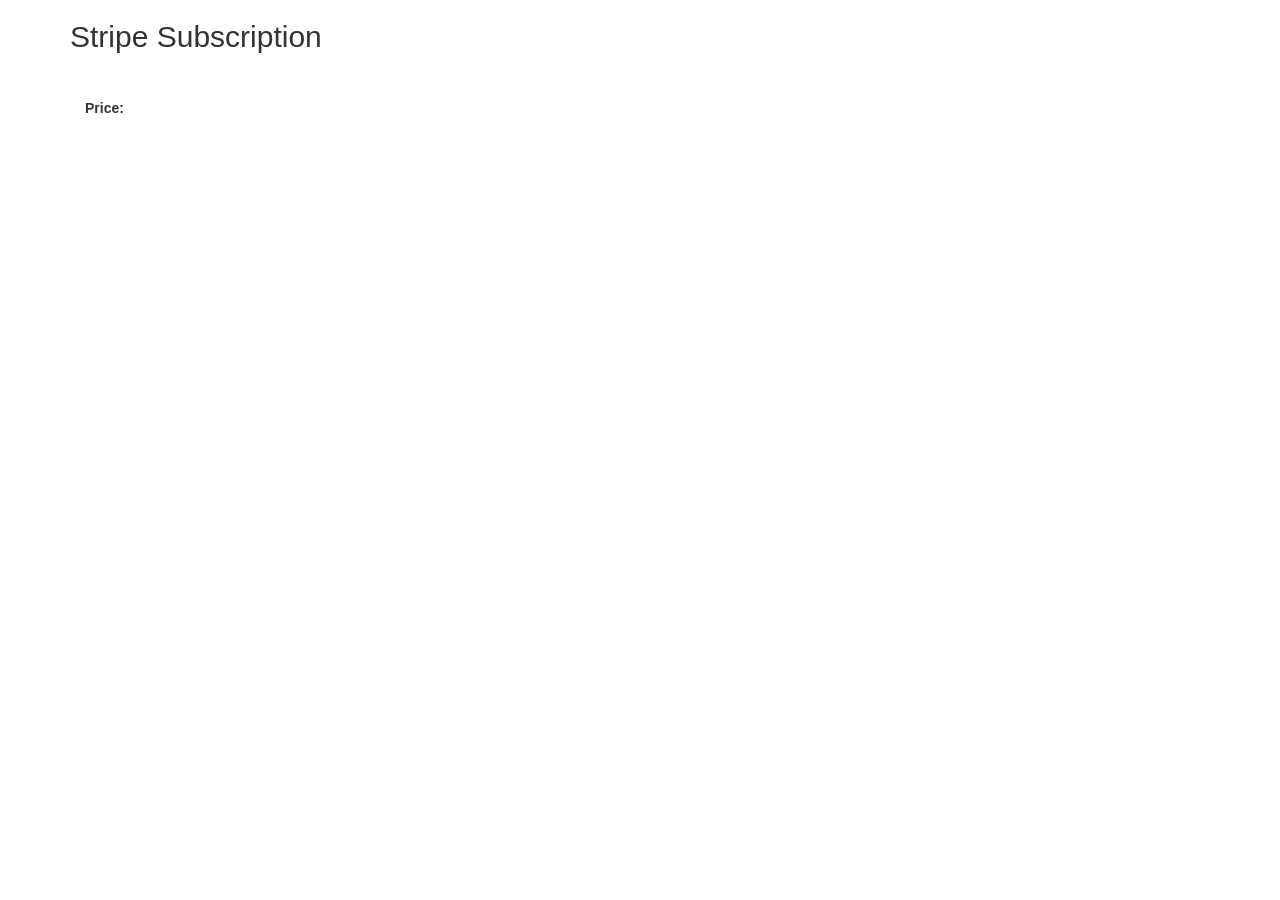
<file: src/main/resources/templates/checkout.html>
<!DOCTYPE html>
<html xmlns='http://www.w3.org/1999/xhtml' xmlns:th='http://www.thymeleaf.org'>
<head>
    <title> Stripe Subscription </title>
    <meta charset="utf-8">
    <meta name="viewport" content="width=device-width, initial-scale=1">

    <link rel="stylesheet" href="https://maxcdn.bootstrapcdn.com/bootstrap/3.4.1/css/bootstrap.min.css">
    <script src="https://ajax.googleapis.com/ajax/libs/jquery/3.5.1/jquery.min.js"></script>
    <script src="https://maxcdn.bootstrapcdn.com/bootstrap/3.4.1/js/bootstrap.min.js"></script>

    <style>
            body {
                font-family: 'arial';
            }
            #checkout-form input,
            #checkout-form button {
                display: block;
                margin: 12px;
            }

    </style>
</head>
<body>
<div class="container">
    <form action='/stripe/charge' method='POST' id='checkout-form'>
        <div class="box-body">
            <div class="row col-md-12">
                <div class="form-group">

                    <h2> Stripe Subscription </h2> <br/>

                </div>
            </div>
            <div class="row col-md-12">
                <div class="col-md-8">
                    <input type='hidden' th:value='${amount}' name='amount'/>
                    <label>Price:<span th:text='${amount/100}'/></label>
                    <script
                            src='https://checkout.stripe.com/checkout.js'
                            class='stripe-button'
                            th:attr='data-key=${stripePublicKey},
                         data-amount=${amount},
                         data-currency=${currency}'
                            data-name='Stripe Payment'
                            data-description='Spring course checkout'
                            data-locale='auto'
                            data-zip-code='false'>
                    </script>
                </div>
            </div>
        </div>
    </form>
</div>
</body>
</html>
</file>
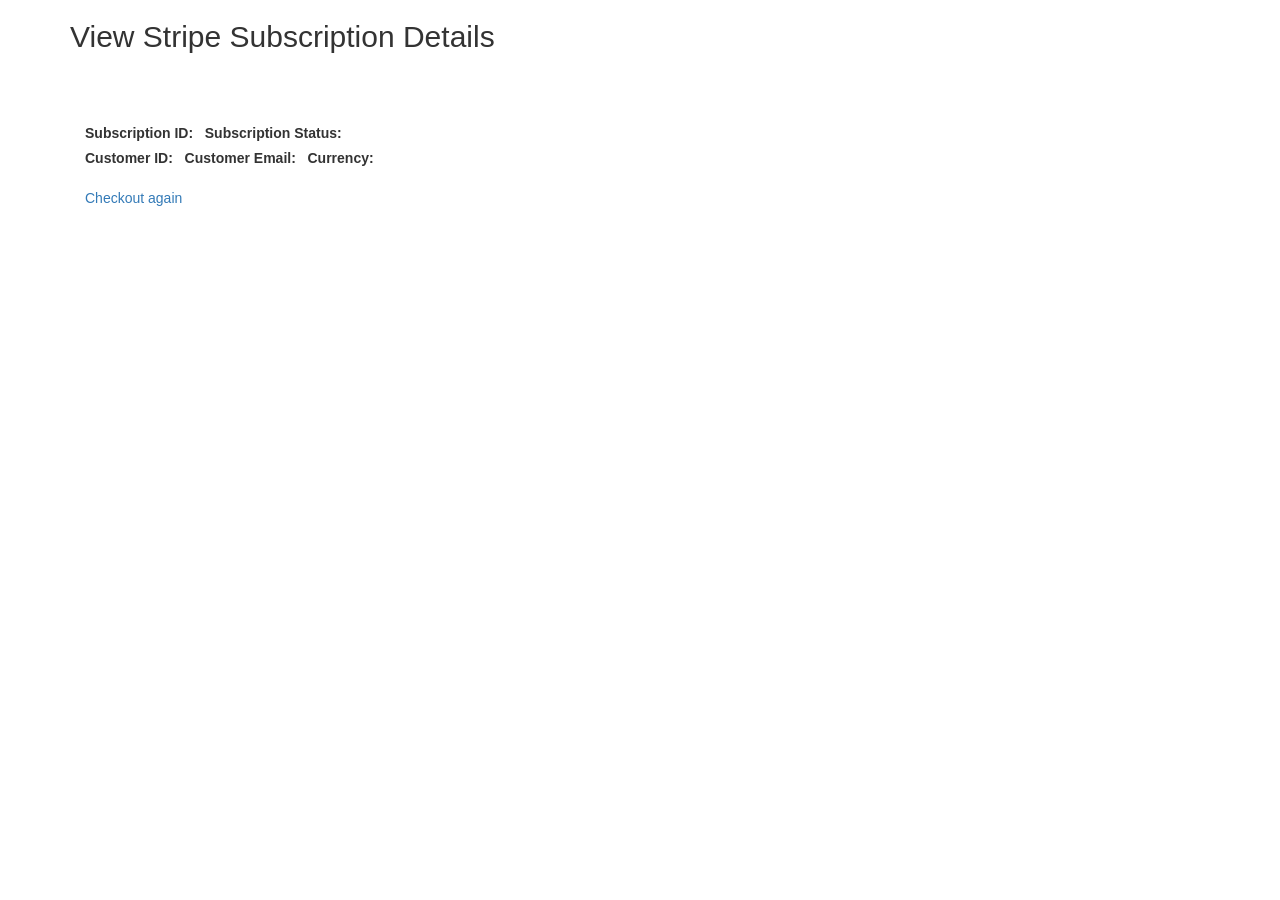
<file: src/main/resources/templates/result.html>
<!DOCTYPE html>
<html xmlns:th="http://www.thymeleaf.org">
<head>
    <title> Subscription Details </title>
    <meta charset="utf-8">
    <meta name="viewport" content="width=device-width, initial-scale=1">

    <link rel="stylesheet" href="https://maxcdn.bootstrapcdn.com/bootstrap/3.4.1/css/bootstrap.min.css">
    <script src="https://ajax.googleapis.com/ajax/libs/jquery/3.5.1/jquery.min.js"></script>
    <script src="https://maxcdn.bootstrapcdn.com/bootstrap/3.4.1/js/bootstrap.min.js"></script>

</head>
<body>

<div class="container">
    <form id="stripe-app" role="form">
        <div class="box-body">
            <div class="row col-md-12">
                <div class="form-group">

                    <h2> View Stripe Subscription Details</h2> <br/>
                    <label style="padding-left: 30%; color: red; align-content: center;" th:if="${error}"
                           th:text="${error}"/>
                    <label style="padding-left: 30%; color: green; align-content: center;" th:if="${success}"
                           th:text="${success}"/>
                </div>
            </div>
            <div class="row col-md-12">

                <div th:unless='${error}' class="form-group col-md-4">
                    <label>Subscription ID: &nbsp;<span th:text='${subscription.id}'/></label>

                    <label>Subscription Status: <span th:text='${subscription.status}'/></label>

                    <label>Customer ID: &nbsp;<span th:text='${customer.id}'/></label>

                    <label>Customer Email: &nbsp;<span th:text='${customer.email}'/></label>

                    <label>Currency: &nbsp;<span th:text='${subscription.currency}'/></label>
                </div>
            </div>
            <div class="row col-md-12">
                <div class="form-group col-md-4">
                    <a href='/stripe/checkout'>Checkout again</a>
                </div>
            </div>
        </div>
    </form>
</div>
</body>
</html>
</file>
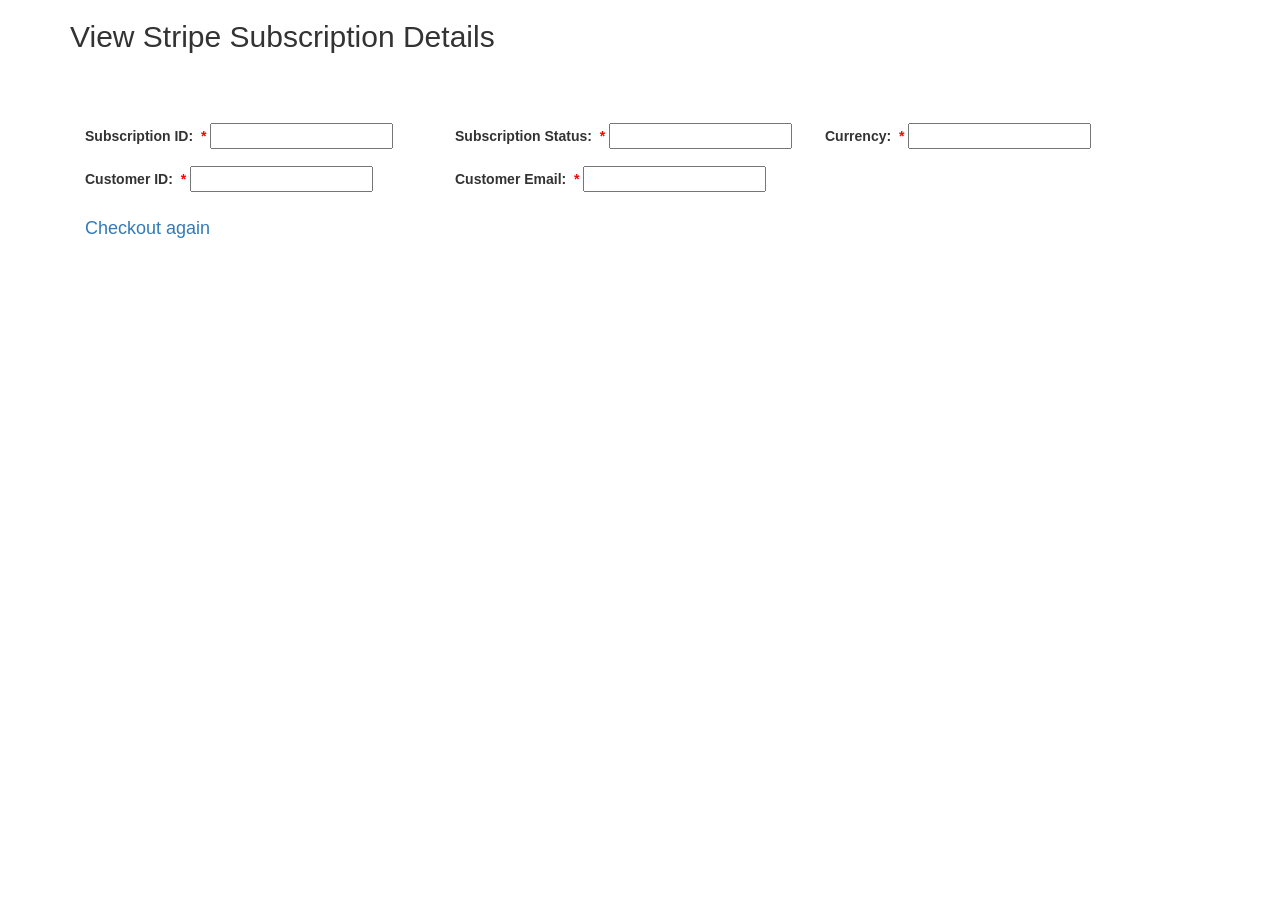
<file: src/main/resources/templates/success.html>
<!DOCTYPE html>
<html xmlns:layout="http://www.ultraq.net.nz/thymeleaf/layout"
      xmlns:th="http://www.thymeleaf.org" xmlns="http://www.w3.org/1999/html"
      layout:decorate="~{fragments/layout}">
<head>
    <title> Subscription Details </title>
    <meta charset="utf-8">
    <meta name="viewport" content="width=device-width, initial-scale=1">

    <link rel="stylesheet" href="https://maxcdn.bootstrapcdn.com/bootstrap/3.4.1/css/bootstrap.min.css">
    <script src="https://maxcdn.bootstrapcdn.com/bootstrap/3.4.1/js/bootstrap.min.js"></script>

</head>
<body>
<div th:replace="fragments/header :: header"></div>
<div class="content-wrapper">
    <div class="container">
        <form id="stripe-app" role="form">
            <div class="box-body">
                <div class="row col-md-12">
                    <div class="form-group">

                        <h2> View Stripe Subscription Details</h2> <br/>
                        <label style="padding-left: 30%; color: red; align-content: center;" th:if="${error}"
                               th:text="${error}"/>
                        <label style="padding-left: 30%; color: green; align-content: center;" th:if="${success}"
                               th:text="${success}"/>
                    </div>
                </div>
                <div class="row col-md-12">
                    <div class="form-group col-md-4">
                        <label>Subscription ID: &nbsp;<span style="color: red;">*</span></label>
                        <input readonly type="text" th:field="*{subscription.id}">
                    </div>
                    <div class="form-group col-md-4">
                        <label>Subscription Status: &nbsp;<span style="color: red;">*</span></label>
                        <input readonly type="text" th:field="*{subscription.status}">
                    </div>
                    <div class="form-group col-md-4">
                        <label>Currency: &nbsp;<span style="color: red;">*</span></label>
                        <input readonly type="text" th:field="*{subscription.currency}">
                    </div>

                </div>
                <div class="row col-md-12">
                    <div class="form-group col-md-4">
                        <label>Customer ID: &nbsp;<span style="color: red;">*</span></label>
                        <input readonly type="text" th:field="*{customer.id}">
                    </div>
                    <div class="form-group col-md-4">
                        <label>Customer Email: &nbsp;<span style="color: red;">*</span></label>
                        <input readonly type="text" th:field="*{customer.email}">
                    </div>
                </div>
                </br>
                <div class="row col-md-12">
                    <div class="form-group col-md-4">
                        <a href='/stripe/checkout'><h4> Checkout again </h4></a>
                    </div>
                </div>
            </div>
        </form>
    </div>
</div>
</body>
</html>
</file>
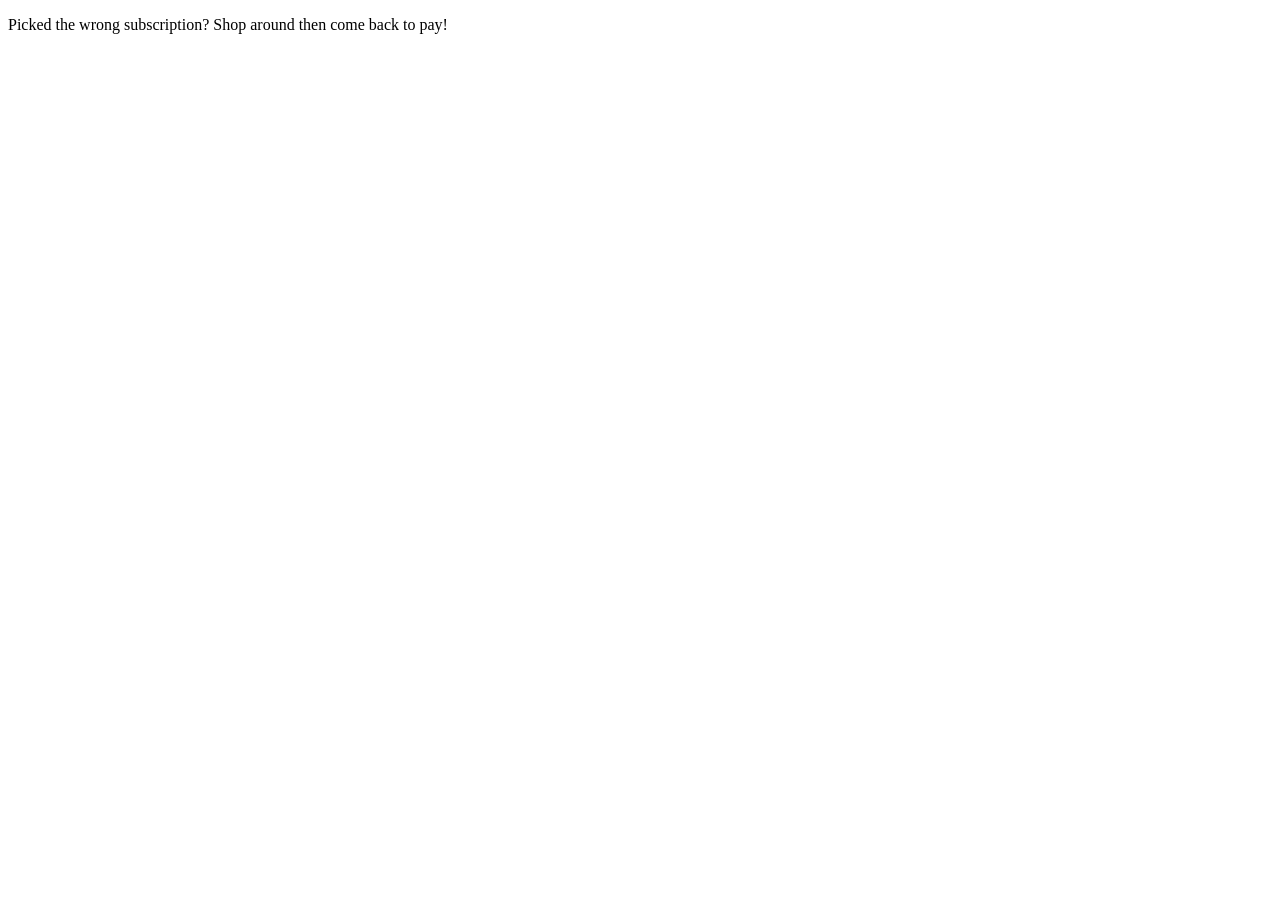
<file: src/main/resources/templates/stripe/cancel.html>
<!DOCTYPE html>
<html>
<head>
  <title>Checkout canceled</title>
  <script src="https://js.stripe.com/v3/"></script>
</head>
<body>
  <section>
    <p>Picked the wrong subscription? Shop around then come back to pay!</p>
  </section>
</body>
</html>
</file>
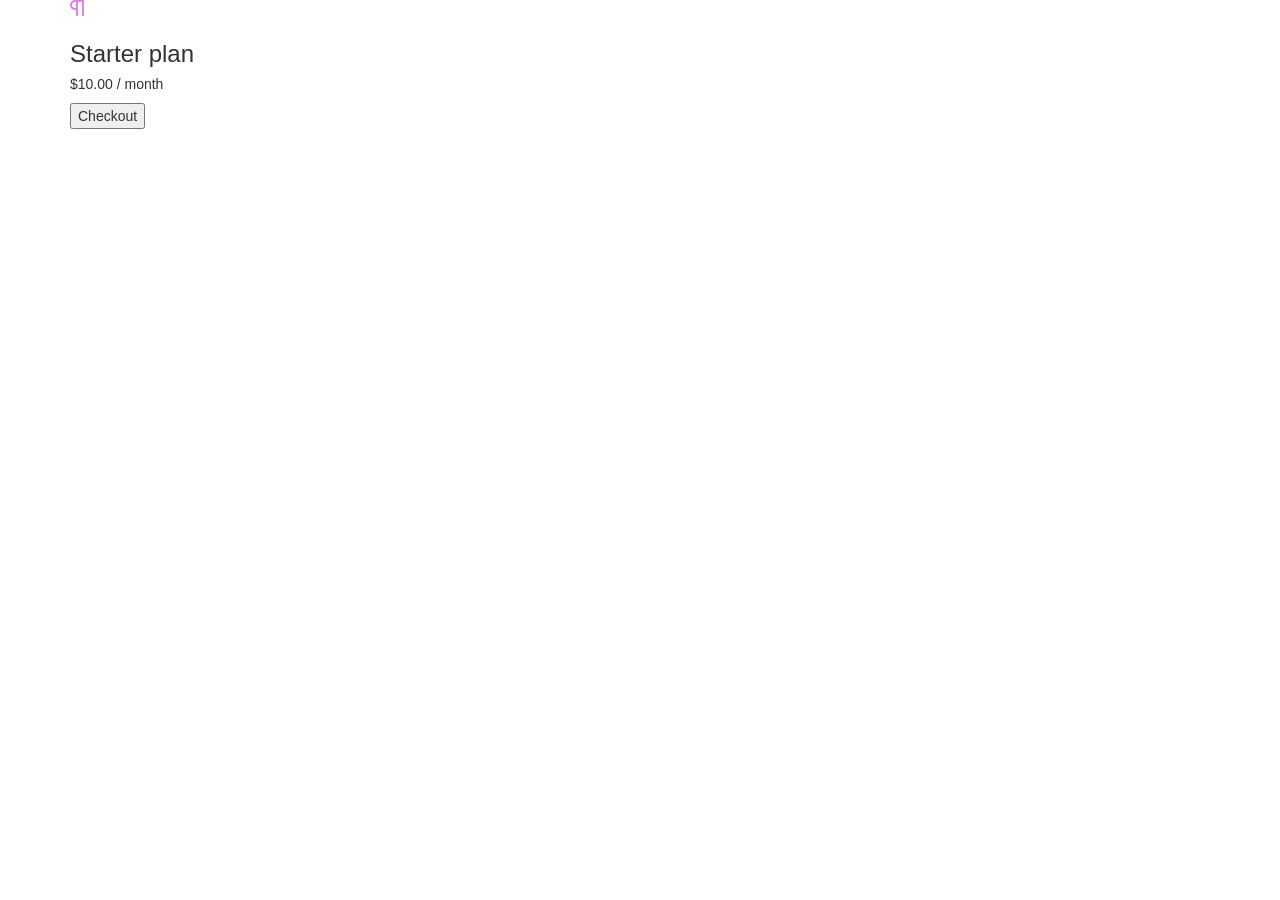
<file: src/main/resources/templates/stripe/checkout.html>
<!DOCTYPE html>
<html xmlns:th='http://www.thymeleaf.org'>
<head>
    <title> Stripe Subscription </title>
    <meta charset="utf-8">
    <meta name="viewport" content="width=device-width, initial-scale=1">

    <link rel="stylesheet" href="https://maxcdn.bootstrapcdn.com/bootstrap/3.4.1/css/bootstrap.min.css">
    <script src="https://maxcdn.bootstrapcdn.com/bootstrap/3.4.1/js/bootstrap.min.js"></script>

    <script src="https://js.stripe.com/v3/"></script>
    <script th:src="@{/stripe/client.js}"></script>

</head>
<body>
<div th:replace="fragments/header :: header"></div>
<div class="content-wrapper">
    <div class="container">
        <div class="product">
            <svg xmlns="http://www.w3.org/2000/svg" width="14px" height="16px" viewBox="0 0 14 16" version="1.1">
                <defs/>
                <g id="Flow" stroke="none" stroke-width="1" fill="none" fill-rule="evenodd">
                    <g id="0-Default" transform="translate(-121.000000, -40.000000)" fill="#E184DF">
                        <path d="M127,50 L126,50 C123.238576,50 121,47.7614237 121,45 C121,42.2385763 123.238576,40 126,40 L135,40 L135,56 L133,56 L133,42 L129,42 L129,56 L127,56 L127,50 Z M127,48 L127,42 L126,42 C124.343146,42 123,43.3431458 123,45 C123,46.6568542 124.343146,48 126,48 L127,48 Z"
                              id="Pilcrow"/>
                    </g>
                </g>
            </svg>
            <div class="description">
                <h3>Starter plan</h3>
                <h5>$10.00 / month</h5>
            </div>
        </div>
        <form action="/stripe/create-checkout-session" method="GET">
            <button id="checkout-and-portal-button" type="submit">Checkout</button>
        </form>
    </div>
</div>
</body>
</html>
</file>
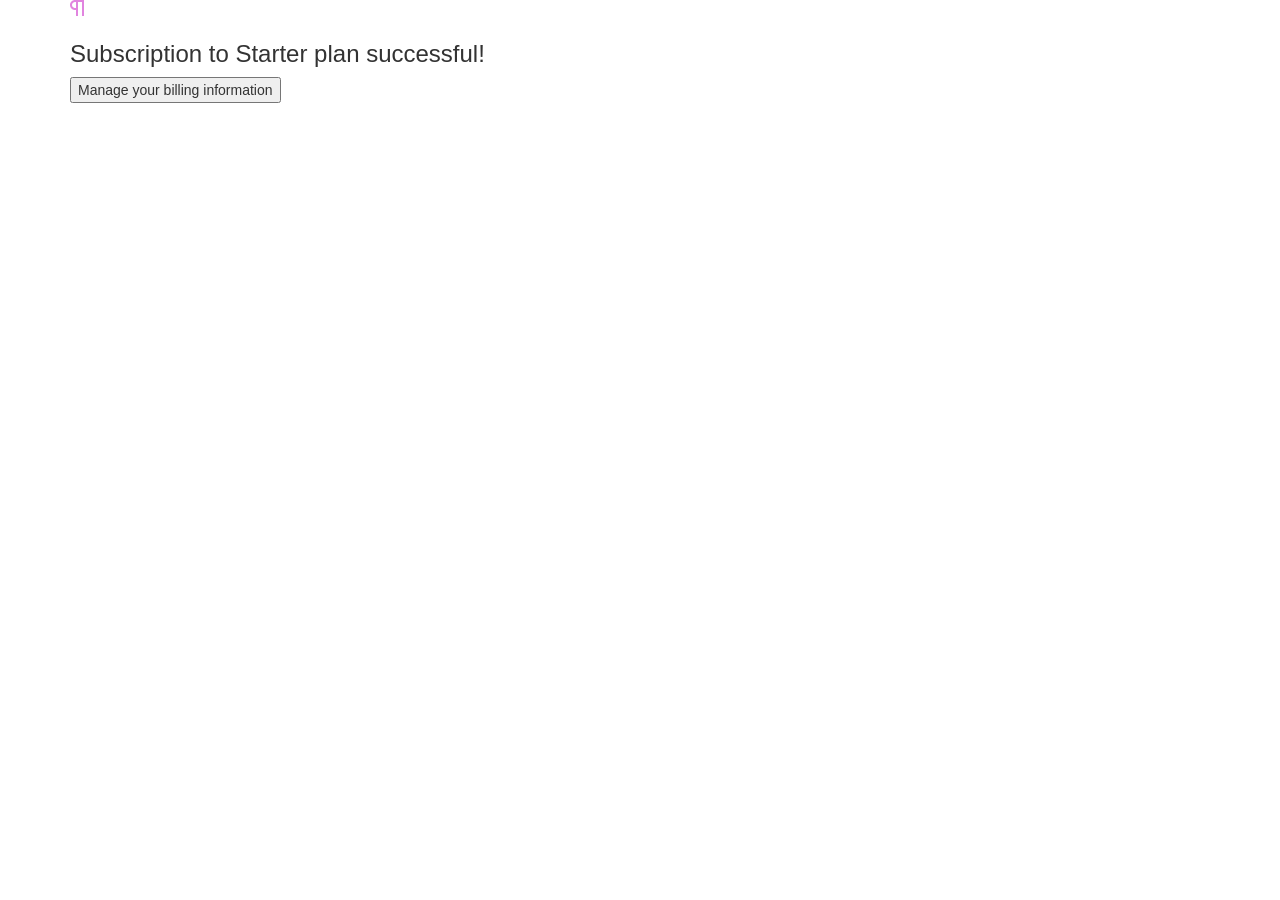
<file: src/main/resources/templates/stripe/success.html>
<!DOCTYPE html>
<html xmlns:th="http://www.w3.org/1999/xhtml">
<head>
    <title>Thanks for your order!</title>
    <script src="https://js.stripe.com/v3/"></script>
    <script th:src="@{/stripe/client.js}"></script>
    <link rel="stylesheet" href="https://maxcdn.bootstrapcdn.com/bootstrap/3.4.1/css/bootstrap.min.css">
    <script src="https://maxcdn.bootstrapcdn.com/bootstrap/3.4.1/js/bootstrap.min.js"></script>

</head>
<body>
<div th:replace="fragments/header :: header"></div>
<div class="content-wrapper">
    <div class="container">
        <div class="product Box-root">
            <svg xmlns="http://www.w3.org/2000/svg" width="14px" height="16px" viewBox="0 0 14 16" version="1.1">
                <defs/>
                <g id="Flow" stroke="none" stroke-width="1" fill="none" fill-rule="evenodd">
                    <g id="0-Default" transform="translate(-121.000000, -40.000000)" fill="#E184DF">
                        <path d="M127,50 L126,50 C123.238576,50 121,47.7614237 121,45 C121,42.2385763 123.238576,40 126,40 L135,40 L135,56 L133,56 L133,42 L129,42 L129,56 L127,56 L127,50 Z M127,48 L127,42 L126,42 C124.343146,42 123,43.3431458 123,45 C123,46.6568542 124.343146,48 126,48 L127,48 Z"
                              id="Pilcrow"/>
                    </g>
                </g>
            </svg>
            <div class="description Box-root">
                <h3>Subscription to Starter plan successful!</h3>
            </div>
        </div>
        <form th:action="@{/stripe/create-portal-session/{session_id}(session_id=${session_id})}" method="POST">
            <input type="hidden" id="session-id" th:value="${session_id}" name="session_id" value=""/>
            <button id="checkout-and-portal-button" type="submit">Manage your billing information</button>
        </form>
    </div>
</div>
</body>
</html>
</file>
